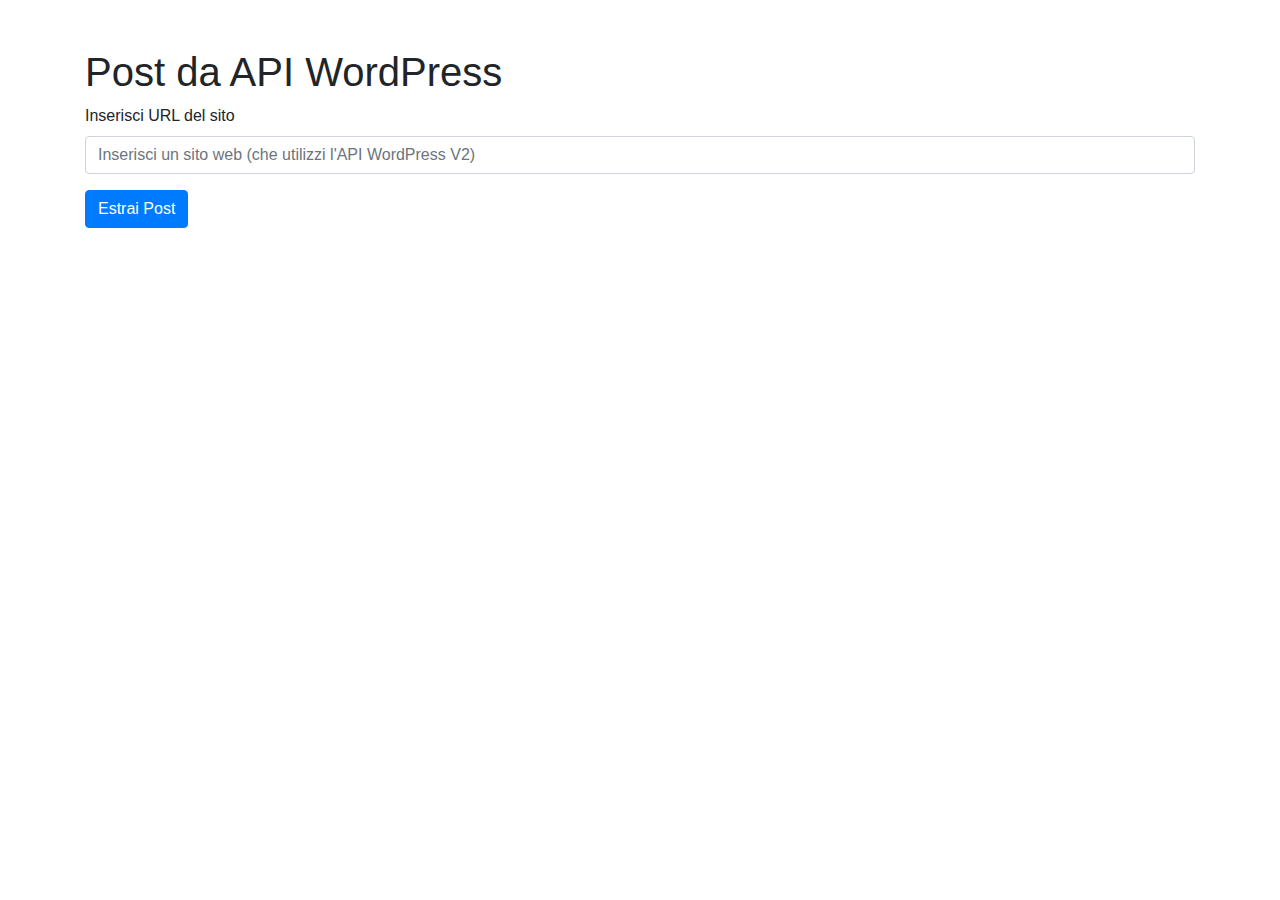
<file: REST-API/index.html>
<html>
<head>
    <title>Metodo Post da API WordPress</title>
    <link rel="stylesheet" href="https://cdn.jsdelivr.net/npm/bootstrap@4.6.2/dist/css/bootstrap.min.css">
</head>
<body>

<div class="container mt-5">
    <h1>Post da API WordPress</h1>
    <div class="form-group">
        <label for="url">Inserisci URL del sito</label>
        <input type="text" class="form-control" id="url" placeholder="Inserisci un sito web (che utilizzi l'API WordPress V2)">
    </div>
    <button class="btn btn-primary" onclick="getPosts()">Estrai Post</button>
    <div id="errore"></div>
    <table id="tabella" class="table table-bordered mt-4">
    </table>
</div>
</body>
<script src="script.js"></script>
</html>
</file>
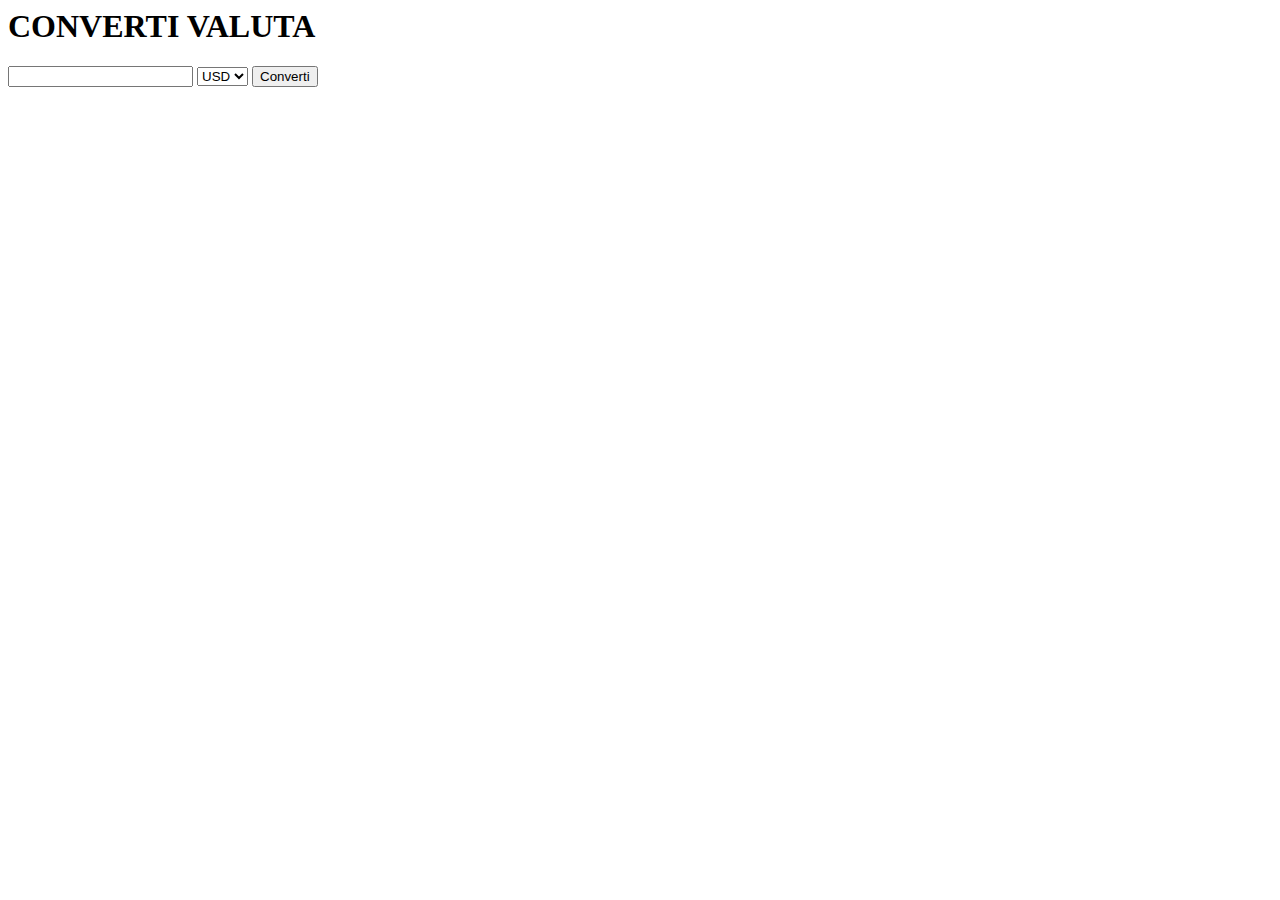
<file: Convertitore/client/index.html>
<html>
    <head>
        <title>Convertitore Scotti</title>
    </head>
    <body>
        <div class="principale">
            <h1> CONVERTI VALUTA </h1>
            <form method="POST" action="do_action.php">
                <input type="number" name="Valore" required/>
                <select name="Valuta">
                    <option> USD </option>
                    <option> CNY </option>
                    <option> CHF </option>
                    <option> GBP </option>
                    <option> JPY </option>
                </select>
                <input type="submit" value="Converti"/>
            </form>
        </div>
    </body>
</html>
</file>
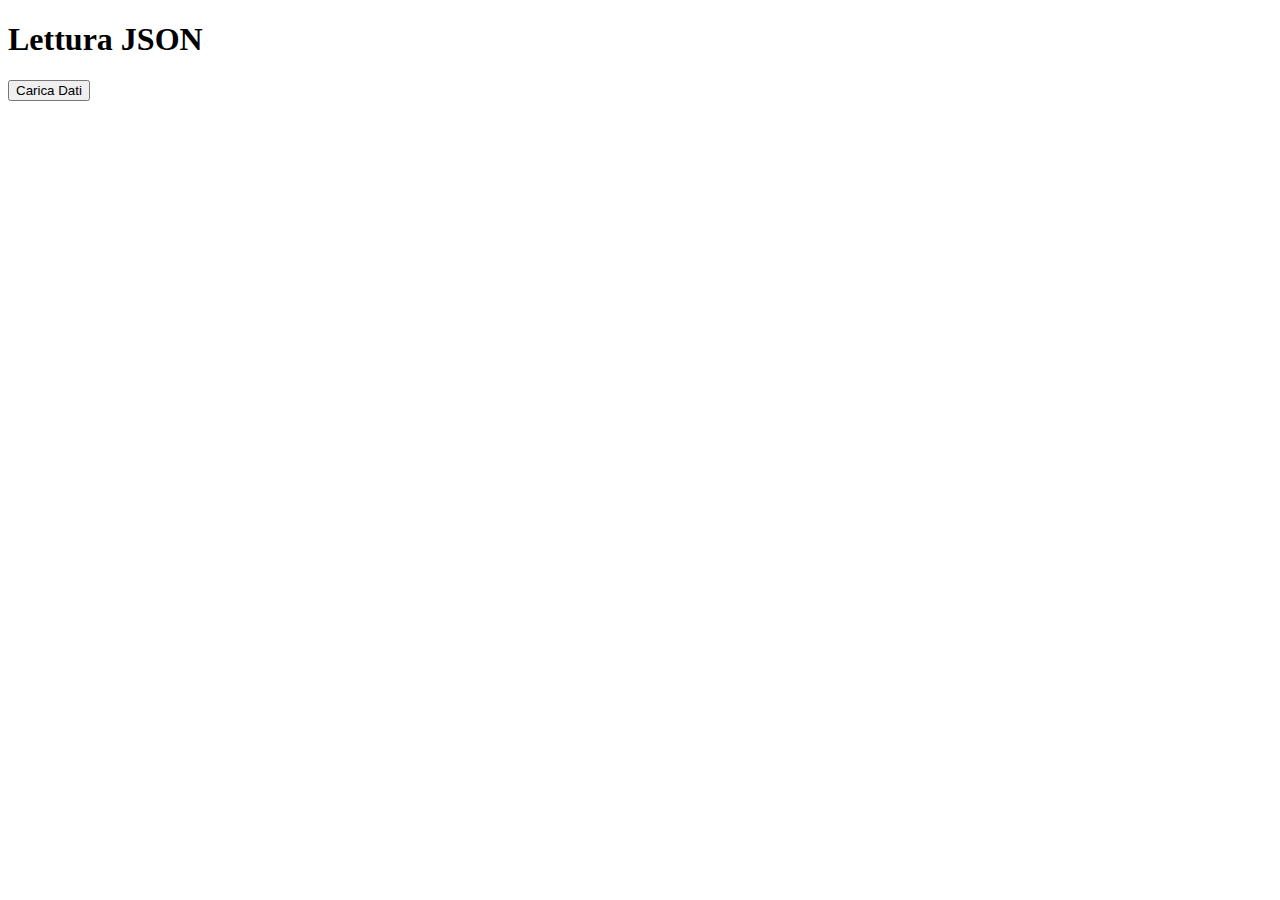
<file: LetturaJson.html>
<!DOCTYPE html>
<html lang="it">
<head>
    <meta charset="UTF-8">
    <meta name="viewport" content="width=device-width, initial-scale=1.0">
    <title>Lettura Json</title>
</head>
<body>
    <h1>Lettura JSON</h1>
    <button onclick="caricaDati()">Carica Dati</button>
    <div id="risForm" style="visibility:hidden;">
        <h2>Dati Persone</h2>
        <div id="stringaJSON"></div>
    </div>

    <script>
        function caricaDati() {
            // Utilizzo di XMLHttpRequest per ottenere il file JSON
            var xhr = new XMLHttpRequest();
            xhr.open('GET', 'Json.json', true);

            xhr.onreadystatechange = function () {
                if (xhr.readyState === 4) { // La richiesta è completata
                    if (xhr.status === 200) { // La risposta è OK
                        var data = JSON.parse(xhr.responseText); // Parse del JSON
                        mostraInfo(data);
                        document.getElementById("risForm").style.visibility = "visible";
                    } else {
                        console.error('Errore nel caricamento del file JSON: ' + xhr.status);
                    }
                }
            };

            xhr.onerror = function () {
                console.error('Errore di rete durante il caricamento del file JSON');
            };

            xhr.send(); // Invia la richiesta
        }

        function mostraInfo(ogg) {
            var container = document.getElementById("stringaJSON");
            container.innerHTML = ""; // Pulisce il contenuto precedente

            var tabella = document.createElement("table");
            tabella.setAttribute("border", "1");

            ogg.persone.forEach(function(persona) {
                var riga = document.createElement("tr");
                
                var colonna = document.createElement("td");
                colonna.textContent = "Nome: " + persona.nome + ", Cognome: " + persona.cognome + 
                                      ", Età: " + persona.eta + ", Indirizzo: " + persona.indirizzo + 
                                      ", Città: " + persona.citta + 
                                      ", Telefono1: " + persona.telefoni.telefono1 + 
                                      ", Telefono2: " + persona.telefoni.telefono2 + 
                                      ", Sport: " + persona.sport.join(", ");
                riga.appendChild(colonna);
                tabella.appendChild(riga);
            });

            container.appendChild(tabella);
        }
    </script>
</body>
</html>
</file>
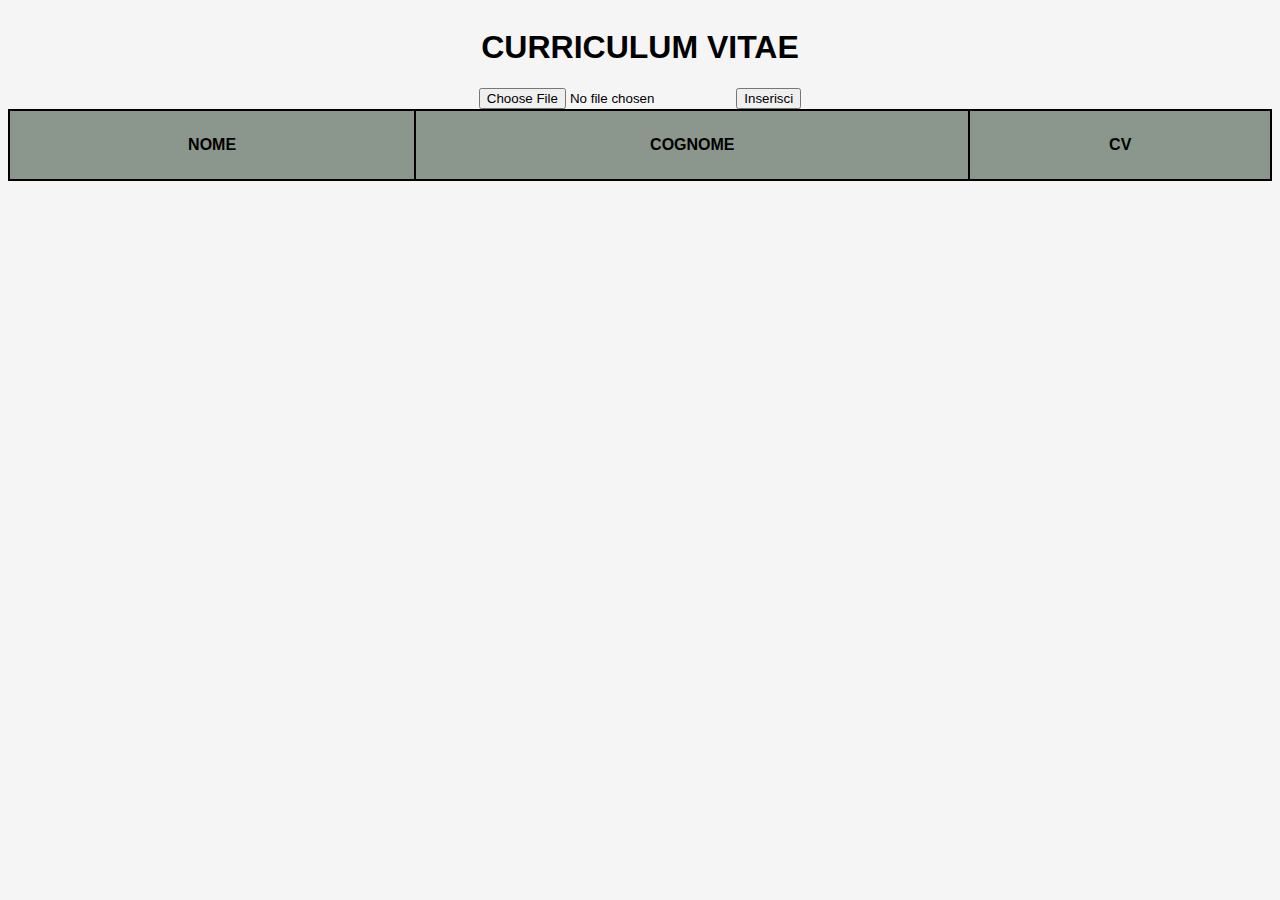
<file: cv_scotti_donati/cv.html>
<!DOCTYPE html>
<html lang="en">
<head>
    <meta charset="UTF-8">
    <meta name="viewport" content="width=device-width, initial-scale=1.0">
    <title>CV</title>
    <link rel="stylesheet" href="style.css">
</head>
<body>
    
    <div class="title">
        <h1>CURRICULUM VITAE</h1>
    </div>

    <div class="controls">
        <input type="file" id="fileInput" accept=".json">
        <button onclick="analyzeFile()">Inserisci</button>
    </div>

    <div class="tabella">
        <table>
            <thead>
                <tr>
                    <th>NOME</th>
                    <th>COGNOME</th>
                    <th>CV</th>
                </tr>
            </thead>
            <tbody id="tableBody">
            </tbody>
        </table>
    </div>

    <script>
        function analyzeFile() {
            const fileInput = document.getElementById('fileInput');
            const file = fileInput.files[0];

            if (!file) {
                alert('Selezionare un file JSON per continuare');
                return;
            }

            const reader = new FileReader();
            reader.onload = function(event) {
                try {
                    let data = JSON.parse(event.target.result);

                    
                    if (!Array.isArray(data)) {
                        data = [data]; 
                    }

                    populateTable(data);
                } catch (error) {
                    alert('Errore nella lettura del file JSON');
                    console.error(error);
                }
            };
            reader.readAsText(file);
        }

        function populateTable(data) {
            const tableBody = document.getElementById('tableBody');
            tableBody.innerHTML = ''; 

            data.forEach(person => {
                const row = document.createElement('tr');

                const cellNome = document.createElement('td');
                cellNome.textContent = person.nome;
                row.appendChild(cellNome);

                const cellCognome = document.createElement('td');
                cellCognome.textContent = person.cognome;
                row.appendChild(cellCognome);

                const cellCV = document.createElement('td');
                const thumbnailLink = document.createElement('a');
                thumbnailLink.href = `cv2.html?nome=${person.nome}&cognome=${person.cognome}&data_nascita=${person.data_nascita}&sesso=${person.sesso}&impiego=${person.impiego}&sport=${person.sport}&hobby=${person.hobby}`;
                thumbnailLink.target = "_blank"; 
                const thumbnailImage = document.createElement('img');
                thumbnailImage.src = person.thumbnail;
                thumbnailImage.alt = "CV Thumbnail";
                thumbnailImage.style.width = "50px"; 
                thumbnailLink.appendChild(thumbnailImage);
                cellCV.appendChild(thumbnailLink);
                row.appendChild(cellCV);

                tableBody.appendChild(row);
            });
        }
    </script>

</body>
</html>
</file>
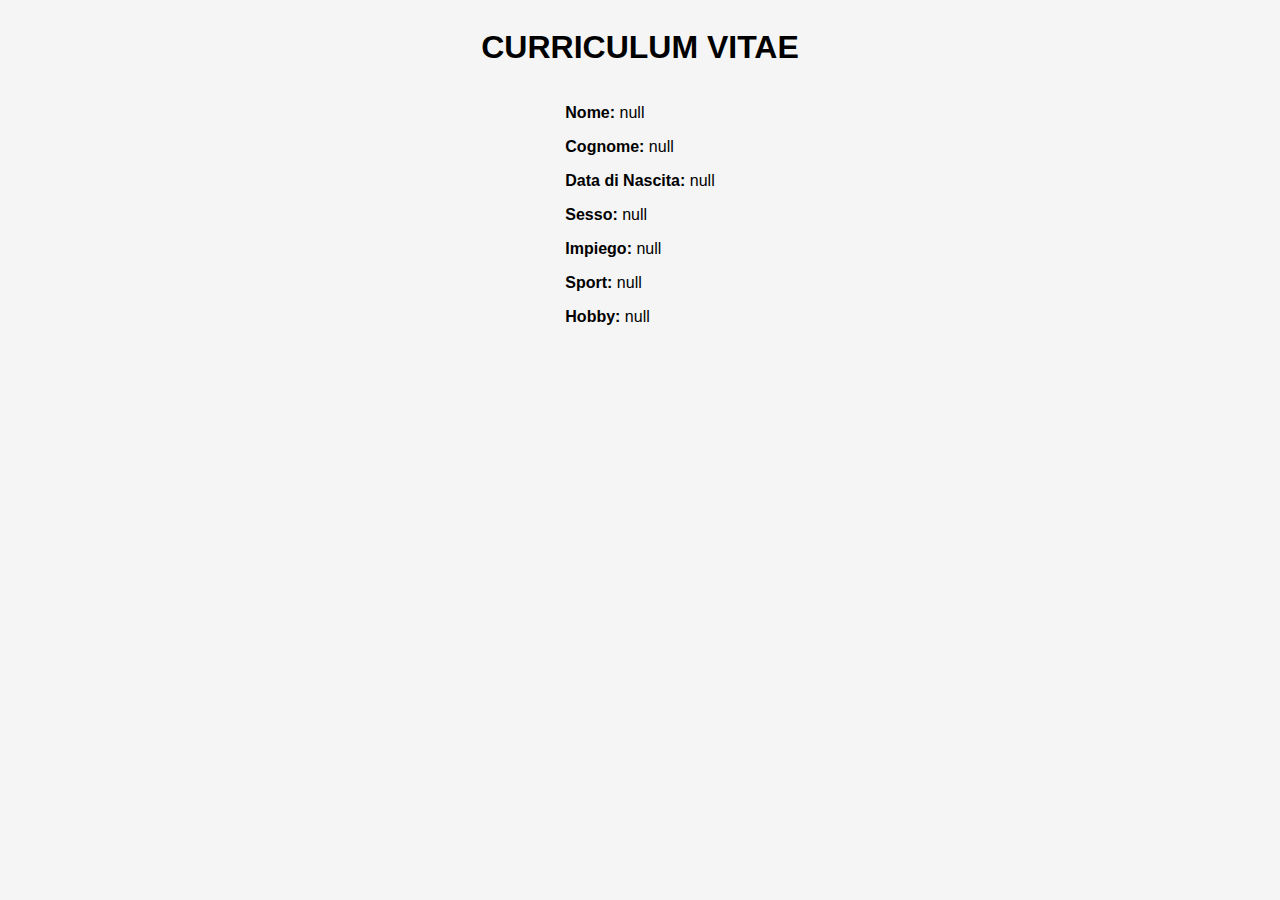
<file: cv_scotti_donati/cv2.html>
<!DOCTYPE html>
<html lang="en">
<head>
    <meta charset="UTF-8">
    <meta name="viewport" content="width=device-width, initial-scale=1.0">
    <title>Dettagli CV</title>
    <link rel="stylesheet" href="style.css">
</head>
<body>
    <h1>CURRICULUM VITAE</h1>
    <div id="details"></div>

    <script>
        function getQueryParams() {
            const urlParams = new URLSearchParams(window.location.search);
            return {
                nome: urlParams.get("nome"),
                cognome: urlParams.get("cognome"),
                data_nascita: urlParams.get("data_nascita"),
                sesso: urlParams.get("sesso"),
                impiego: urlParams.get("impiego"),
                sport: urlParams.get("sport"),
                hobby: urlParams.get("hobby")
            };
        }

        function displayDetails() {
            const details = getQueryParams();
            const detailsDiv = document.getElementById("details");

            detailsDiv.innerHTML = `
                <p><strong>Nome:</strong> ${details.nome}</p>
                <p><strong>Cognome:</strong> ${details.cognome}</p>
                <p><strong>Data di Nascita:</strong> ${details.data_nascita}</p>
                <p><strong>Sesso:</strong> ${details.sesso}</p>
                <p><strong>Impiego:</strong> ${details.impiego}</p>
                <p><strong>Sport:</strong> ${details.sport}</p>
                <p><strong>Hobby:</strong> ${details.hobby}</p>
            `;
        }

        displayDetails();
    </script>
</body>
</html>
</file>
<file: cv_scotti_donati/style.css>
body {
    display: flex;
    flex-direction: column;
    align-items: center;
    margin: 10;

    font-family: Arial, sans-serif;
    background-color: #f5f5f5;
}

.tabella {
    width: 100%;
}

.tabella .subtitle{
    position: relative;
    top: 50px;
    margin-left: 100px;
    color: white;
}

table {
    width: 100%;
    border-collapse: collapse;
}

th, td {
    padding: 25px;
    border: 2px solid #000000;
    text-align: center;
}

th {
    background-color: #8b978c;
    color: rgb(0, 0, 0);
    font-weight: bold;
}
</file>
